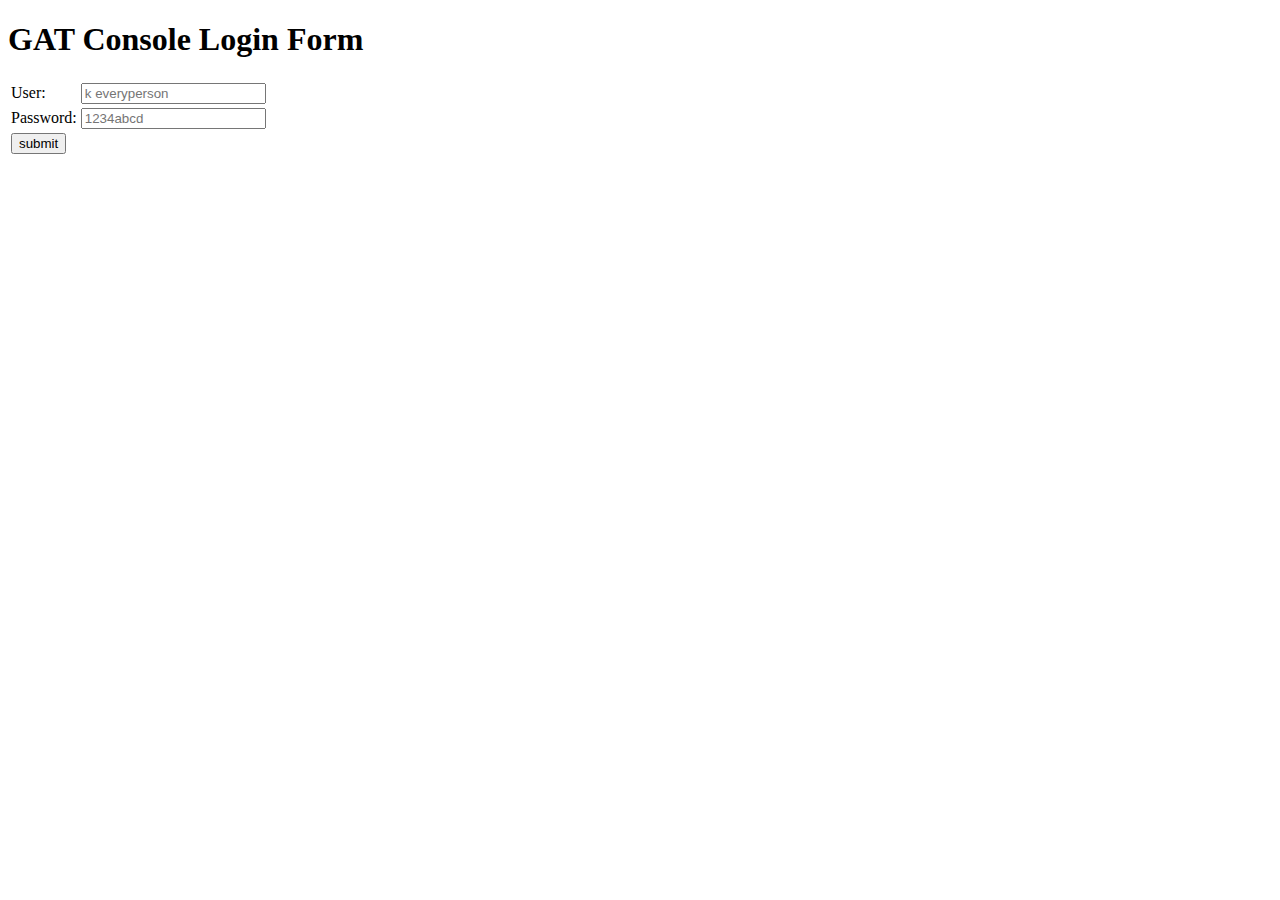
<file: src/main/resources/static/login.html>
<!DOCTYPE html>
<html lang="en">
<head>
    <meta charset="UTF-8">
    <meta name="viewport" content="width=device-width, initial-scale=1.0, minimum-scale=1.0">
    <title>OpenBot Console </title>
</head>
<body>
    <div class="wrapper">
        <!-- Must match the endpoint specified in security config -->
        <h1>GAT Console Login Form</h1>
        <form name='loginForm' action="authenticate" method='POST'>
            <table>
                <tr>
                    <td>User:</td>
                    <td><input type="text" name="username" placeholder="k everyperson"/></td>
                </tr>
                <tr>
                    <td>Password:</td>
                    <td><input type="password" name="password" placeholder="1234abcd"/></td>
                </tr>
                <tr>
                    <td><input name="submit" type="submit" value="submit"/></td>
                </tr>
            </table>
        </form>
    </div>
</body>
</html>
</file>
